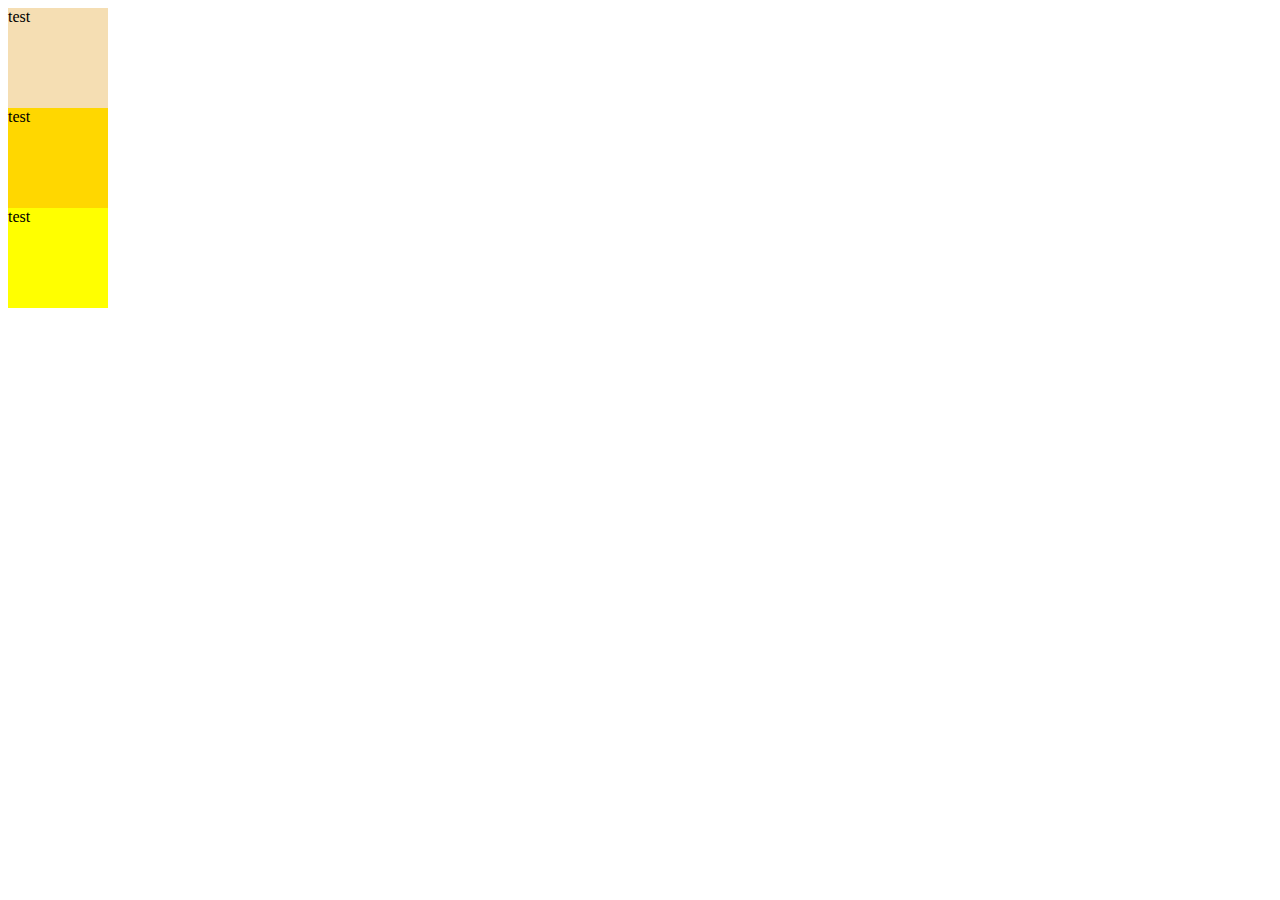
<file: animation.html>
<!DOCTYPE html>

<HTml>
    <head>
        <Title>Vmoneywashere</Title>
        <link rel="stylesheet" type="text/css" href="animation.css">
    </head>
    <body>
        <div id="firstdiv">
            <div id="firstinnercomponent">
                test
                  
            </div>
        </div>
        <div id="seconddiv">
            <div id="secondinnercomponent">
                test
                  
            </div>
        </div>
        <div id="thirddiv">
            <div id="thirdinnercomponent">
                test
                  
            </div>
        </div>




    </body>
</HTml>
</file>
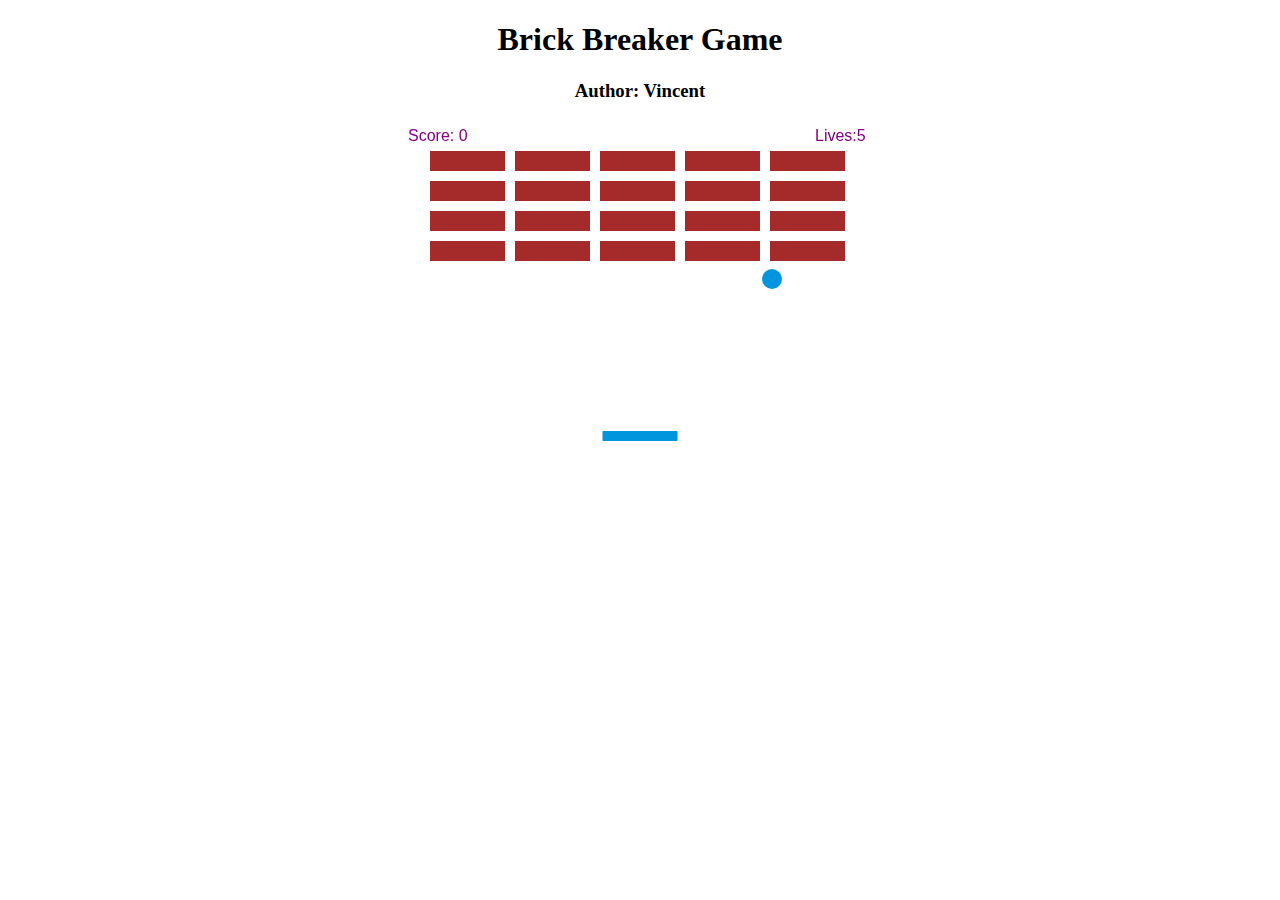
<file: brickbreaker.html>
<!DOCTYPE html>
<html>
    <head>
        <title> Lesson 10 - Score system </title>
        <style>
            body {
                background-image: url("https://i5.walmartimages.com/asr/03bf69af-50fe-4bee-bdeb-17b7593f772f_1.4dcdd403ee765a232983d4914dd00d67.jpeg");
                background-repeat:no-repeat;
                background-position: center;
                text-align:center;
            }
                #canvascontainer{
                    display: grid;
                }

                #myCanvas{
                    margin: auto;
                }
        </style>
    </head>

    <body>
        <h1>Brick Breaker Game</h1>
        <H3>Author: Vincent</H3>
        <div id="canvascontainer">
        <canvas id="myCanvas" height="320" width="480" ></canvas>
        </div>
    </body>

    <script>
        var canvas = document.getElementById("myCanvas")
        var ctx = canvas.getContext("2d")
        var ballradius = 10
        var x = canvas.width / 2
        var y = canvas.height - 30
        var dx = 2
        var dy = -2
        
        // Paddle variables
        var paddleheight = 10
        var paddlewidth = 75
        var paddlex = (canvas.width - paddlewidth) / 2
        var rightpressed = false
        var leftpressed = false

        // Brick variables
        var brickrowcount = 5
        var brickcolumncount = 4
        var brickwidth = 75
        var brickheight = 20
        var brickpadding = 10
        var brickoffsettop = 30
        var brickoffsetleft = 30
        var score = 0
        var lives = 5

        var bricks = []
        //initialize the data of bricks 
        for (var c = 0; c < brickcolumncount; c++) {
            bricks[c] = []
            for(var r = 0; r < brickrowcount; r++) {
                bricks[c][r] = { x:0, y:0, status: 1 }
            }
        }
    
        document.addEventListener("keydown", keydownhandler, false)
        document.addEventListener("keyup", keyuphandler, false)
        document.addEventListener("mousemove", mousemovelistener, false)

        function mousemovelistener(e) {
            var relativex = e.clientX - canvas.offsetLeft
            if(relativex > 0 && relativex < canvas.width) {
                paddlex = relativex - paddlewidth / 2
            }
        }
        function keydownhandler(e) {
            if (e.keyCode == 39) {
                rightpressed = true
            } else if (e.keyCode == 37) {
                leftpressed = true
            }
        }

        function keyuphandler(e) {
            if (e.keyCode == 39) {
                rightpressed = false
            } else if (e.keyCode == 37) {
                leftpressed = false
            }
        }

        function collisionDetection() {
            for (var c = 0; c < brickcolumncount; c++) {
                for (var r = 0; r < brickrowcount; r++) {
                    var brick = bricks[c][r]
                    
                    if (brick.status == 1) {
                        if ( x > brick.x && x < brick.x + brickwidth 
                            && y > brick.y && y < brick.y + brickheight) {
                                dy = -dy
                                brick.status = 0
                                score += 1
                                if (score == brickrowcount * brickcolumncount) {
                                    alert("You Win!! Congratz!!!")
                                }
                        }
                    }
                }
            }
        }

        function drawBall() {
            ctx.beginPath()
            ctx.arc(x, y, ballradius, 0, Math.PI * 2)
            ctx.fillStyle = "#0095DD"
            ctx.fill()
            ctx.closePath()
        }

        function drawPaddle() {
            ctx.beginPath()
            ctx.rect(paddlex, canvas.height - paddleheight, paddlewidth, paddleheight)
            ctx.fillStyle = "#0095dd"
            ctx.fill()
            ctx.closePath()
        }

        function drawBricks() {
            for(var c = 0; c < brickcolumncount; c++) {
                for (var r = 0; r < brickrowcount; r++) {
                    if (bricks[c][r].status == 1) {
                        var brickx = (r * (brickwidth + brickpadding)) + brickoffsetleft
                        var bricky = (c * (brickheight + brickpadding)) + brickoffsettop

                        bricks[c][r].x = brickx
                        bricks[c][r].y = bricky
                        ctx.beginPath()
                        ctx.rect(brickx, bricky, brickwidth, brickheight)
                        ctx.fillStyle = "brown"
                        ctx.fill()
                        ctx.closePath()
                    }
                }
            }
        }

        function drawScore() {
      
            ctx.font = "16px Arial"
            ctx.fillStyle = "purple"
            ctx.fillText("Score: " + score, 8, 20)
        }

        function drawLives() {
            ctx.font = "16px Arial"
            ctx.filltyle = "gold"
            ctx.fillText("Lives:" +lives, canvas.width - 65, 20)
        }

        function draw() {
            ctx.clearRect(0,0, canvas.width, canvas.height)
            drawBricks()
            drawBall()
            drawPaddle()
            drawScore()
            drawLives()
            collisionDetection()
            
            // Detects side walls and bounce the ball
            if( x + dx > canvas.width - ballradius || x + dx < ballradius) {
                dx = -dx
            } 
            if ( y + dy < ballradius) { // Detects the top and bounce the ball
                dy = -dy
            }
            else if ( y + dy > canvas.height - ballradius) { 
                if(x > paddlex && x < paddlex + paddlewidth) { // Detects ball is touching the paddle
                    dy = -dy
                }
                else { // Detects ball touched the bottom and game over
                lives -= 1
                if (lives == 0) {
                    alert("Game over") 
                } else {
                    x = canvas.width / 2
                    y = canvas.height - 30
                    dx = 3
                    dy = -3
                    paddlex = (canvas.width - paddlewidth) / 2
                }
            }
        }


            if (rightpressed && paddlex < canvas.width - paddlewidth) { // Detects right arrow pressed and move the paddle to the right
                paddlex += 7
            } else if (leftpressed && paddlex > 0) { // Detects left arrow pressed and move the paddle to the left
                paddlex -= 7
            }

            x += dx
            y += dy
        }
        
        setInterval(draw, 10)
    </script>
</html>
</file>
<file: animation.css>
@keyframes example {
from {background-color: red;}
to{background-color: palevioletred;}

}

#firstinnercomponent{
    width:100px;

    height: 100px;
    background-color: wheat;
    animation-name: example;
    animation-duration: 4s;
}

@keyframes example2 {
0%{
    background-color:gold;
}
25%{
    background-color: floralwhite;
}
50%{
    background-color: fuchsia;
}
100%{
    background-color: chocolate;
}
}

#secondinnercomponent{
    width:100px;
    height: 100px;
    background-color: gold;
    animation-name: example2;
    animation-duration: 4s;
}

@keyframes example3 {
    0%{
        background-color: yellow;
        left: 0px;
        top: 0px;
    }
    25%{
        background-color: maroon;
        left: 200px;
        top: 0px;
    }
    50%{
        background-color: cornflowerblue;
        left: 200px;
        top: 200px;
    }
    75%{
 background-color: violet;
        left: 0px;
        top: 200px;

    }
    100%{
        background-color: chocolate;
        left: 0px;
        top: 0px;
    }
}

#thirdinnercomponent{
    width:100px;
    height: 100px;
    background-color: yellow;
    animation-name: example3;
    position: relative;
    animation-duration: 4s;
}
</file>
